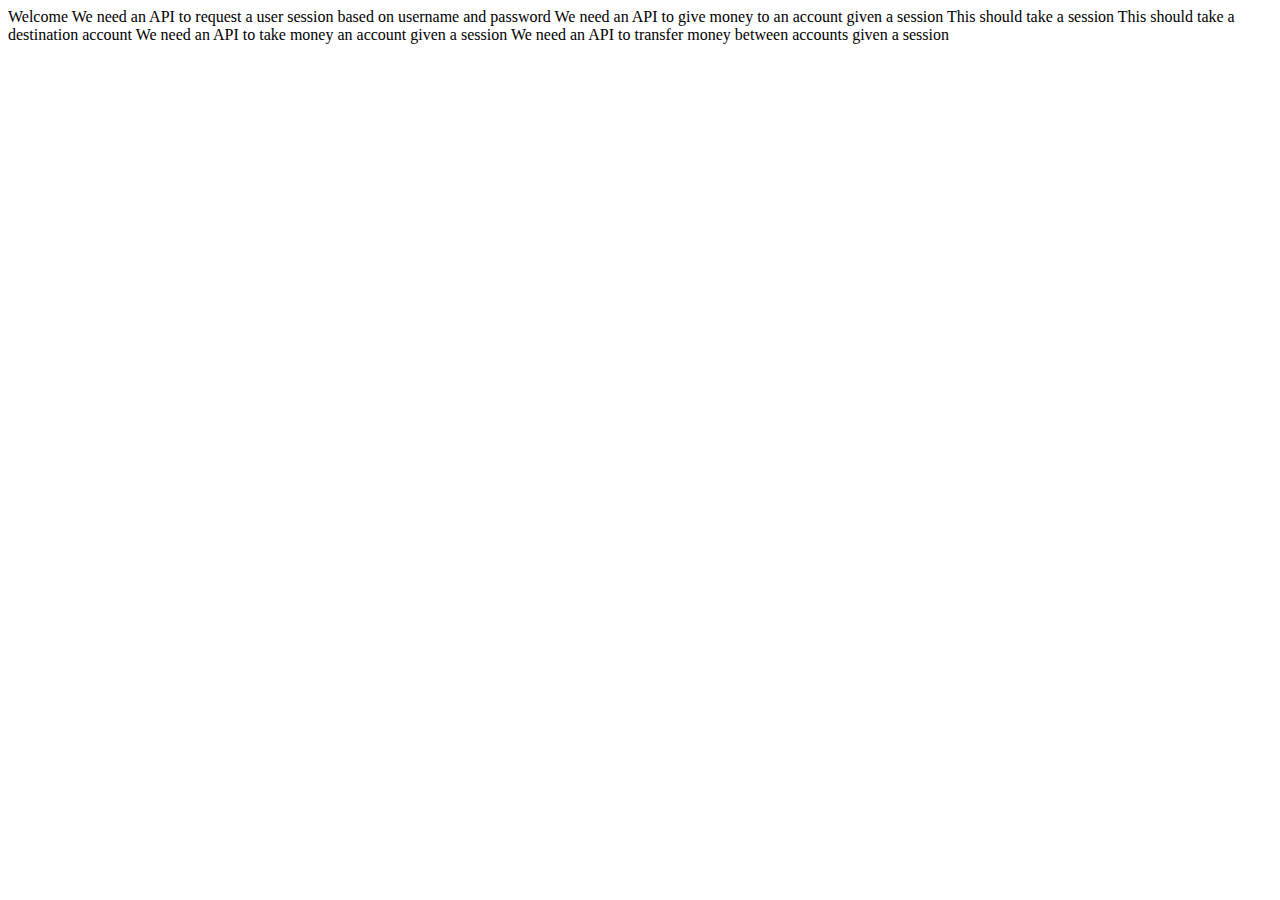
<file: templates/index.html>
<html>
<head>
</head>
<body>
Welcome
We need an API to request a user session based on username and password

We need an API to give money to an account given a session
	This should take a session 
	This should take a destination account
We need an API to take money an account given a session
We need an API to transfer money between accounts given a session
</body>
</html>
</file>
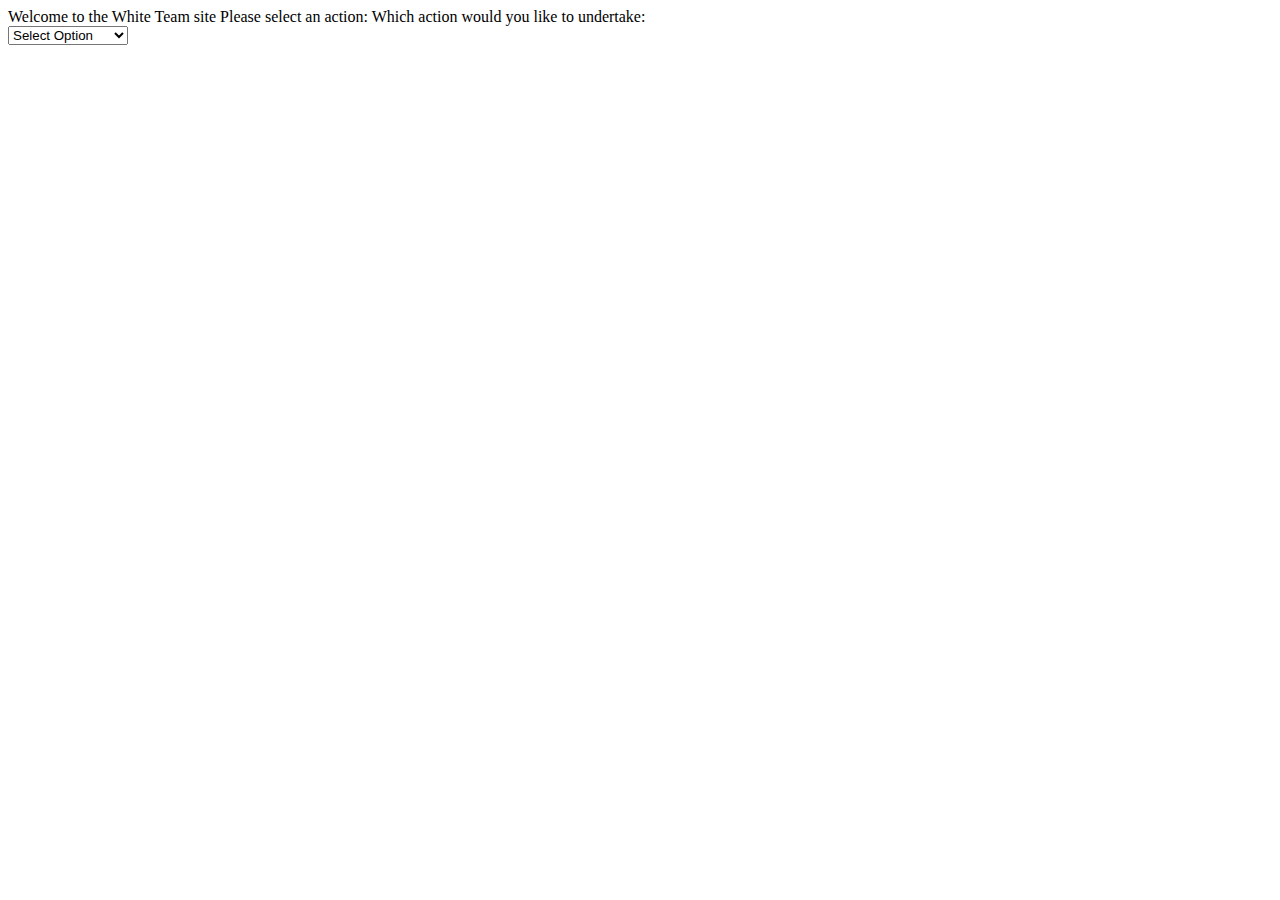
<file: WhiteTeam/templates/index.html>
<html>
<head>
<script src="https://ajax.googleapis.com/ajax/libs/jquery/2.2.0/jquery.min.js"></script>
<script>
$( document ).ready(function() {
	$( "#typeSelect" ).change(function() {
		if($( "#typeSelect" ).val() == 1){
			var request = '<form id="typeForm" action="submitRequest" method="post"><br /> \
					<input type="hidden" name="reqID" value="'+$( "#typeSelect" ).val()+'"><br /> \
					Password: <input type="text" name="Password" value="test3"><br /> \
					Challenge: <input type="text" name="Challenge" value="1234"><br /> \
					Dest AccountNum: <input type="text" name="AccountNum"><br /> \
					Amount: <input type="text" name="Amount" placeholder="Amount"><br /> \
					<input type="submit"> \
					</form>';
			$("#result").html(request);
		}
		if($("#typeSelect").val() == 2){
			var request = '<form id="typeForm" action="submitRequest" method="post"><br /> \
					<input type="hidden" name="reqID" value="'+$( "#typeSelect" ).val()+'"><br /> \
					Password: <input type="text" name="Password" value="test3"><br /> \
					Challenge: <input type="text" name="Challenge" value="1234"><br /> \
					Take Money From AccountNum: <input type="text" name="AccountNum"><br /> \
					Amount: <input type="text" name="Amount" placeholder="Amount"><br /> \
					<input type="submit"> \
					</form>';
			$("#result").html(request);
		}
		if($("#typeSelect").val() == 3){
			var request = '<form id="typeForm" action="submitRequest" method="post"><br /> \
					<input type="hidden" name="reqID" value="'+$( "#typeSelect" ).val()+'"><br /> \
					Password: <input type="text" name="Password" value="test3"><br /> \
					Challenge: <input type="text" name="Challenge" value="1234"><br /> \
					AccountNum: <input type="text" name="AccountNum"><br /> \
					New Password: <input type="text" name="newPassword" placeholder="newPassword"><br /> \
					<input type="submit"> \
					</form>';
			$("#result").html(request);
		}
		if($("#typeSelect").val() == 4){

			var request = '<form id="typeForm" action="submitRequest" method="post"><br /> \
					<input type="hidden" name="reqID" value="'+$( "#typeSelect" ).val()+'"><br /> \
					Password: <input type="text" name="Password" value="test3"><br /> \
					Challenge: <input type="text" name="Challenge" value="1234"><br /> \
					AccountNum: <input type="text" name="AccountNum"><br /> \
					New Pin: <input type="text" name="newPin" placeholder="newPassword"><br /> \
					<input type="submit"> \
					</form>';
			$("#result").html(request);
		}
		if($("#typeSelect").val() == 5){

			var request = '<form id="typeForm" action="submitRequest" method="post"><br /> \
					<input type="hidden" name="reqID" value="'+$( "#typeSelect" ).val()+'"><br /> \
					Password: <input type="text" name="Password" value="test3"><br /> \
					Challenge: <input type="text" name="Challenge" value="1234"><br /> \
					AccountNum: <input type="text" name="AccountNum"><br /> \
					<input type="submit"> \
					</form>';
			$("#result").html(request);
		}
	});
});

</script>
</head>
<body>

Welcome to the White Team site

Please select an action:
Which action would you like to undertake:<br /> 
<select id="typeSelect" name="Selection">
<option value="-1">Select Option</option>
<option value="1">Give Money</option>
<option value="2">Take Money</option>
<option value="3">Reset Password</option>
<option value="4">Change Pin</option>
<option value="5">Get Balance</option>
</select>
<div id="result">
</div>
</body>
</html>
</file>
